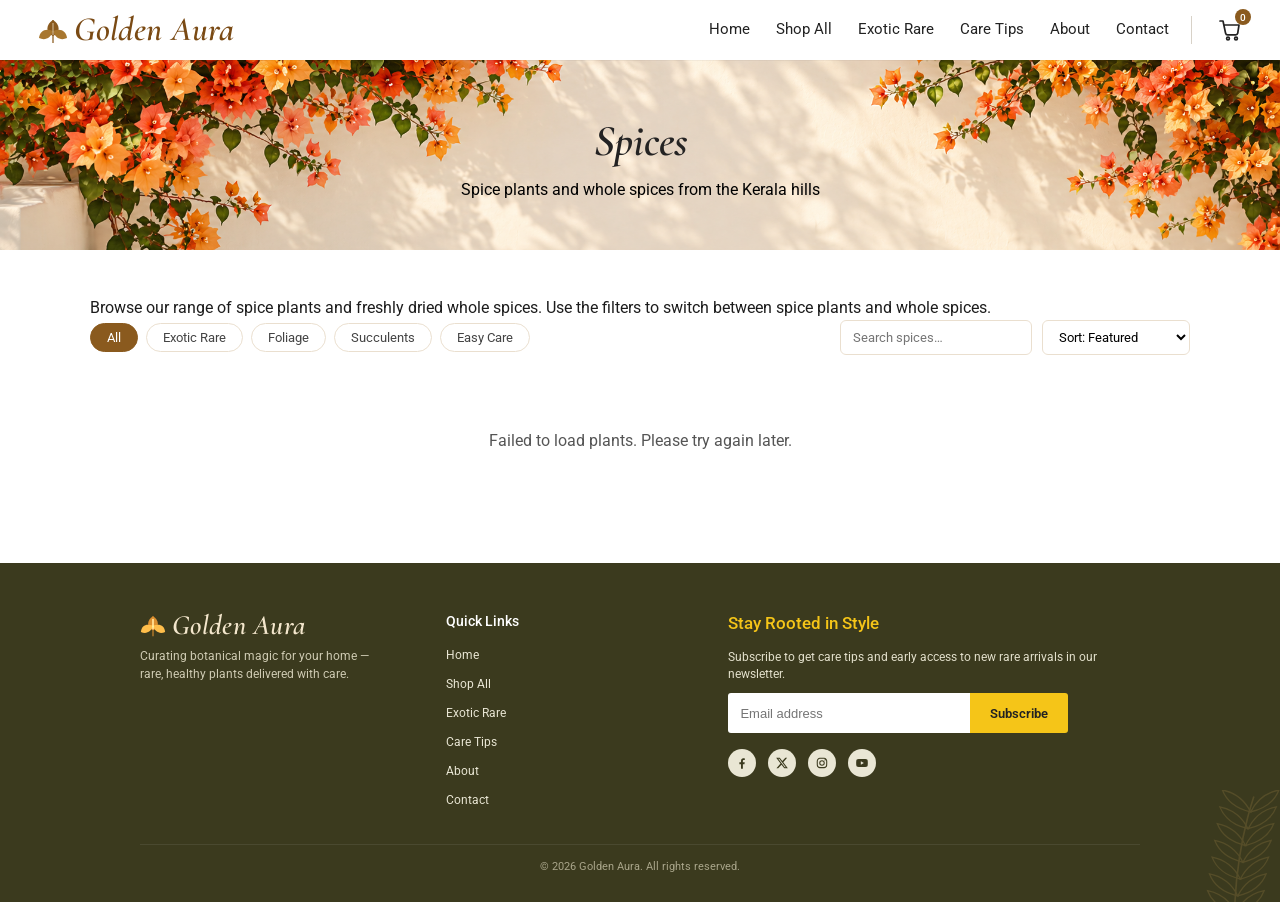
<file: frondend/spices.html>
<!DOCTYPE html>
<html lang="en">
<head>
  <meta charset="UTF-8">
  <meta name="viewport" content="width=device-width, initial-scale=1">

  <title>Spices | Golden Aura</title>
  <meta name="description" content="Spice plants and whole spices from Kerala — black pepper, cardamom, cloves, nutmeg, cinnamon, vanilla and more.">
  <meta name="theme-color" content="#31583b">

  <link rel="icon" href="images/favicon.svg">

  <link rel="preconnect" href="https://fonts.googleapis.com">
  <link rel="preconnect" href="https://fonts.gstatic.com" crossorigin>
  <link href="https://fonts.googleapis.com/css2?family=Cormorant+Infant:ital,wght@1,600&family=Roboto:wght@400;500;700&display=swap" rel="stylesheet">

  <link rel="stylesheet" href="./css/style.css">
</head>

<body>

  <header id="site-header"></header>

  <main>
    <section class="page-banner">
      <div>
        <h1>Spices</h1>
        <p>Spice plants and whole spices from the Kerala hills</p>
      </div>
    </section>

    <section class="section">
      <div class="container">
        <p class="veg-note">
          Browse our range of spice plants and freshly dried whole spices. Use the filters to switch between spice plants and whole spices.
        </p>

        <div class="toolbar">
          <div class="chips"></div>
          <div class="tools">
            <input type="search" id="search" placeholder="Search spices…" aria-label="Search">
            <select id="sort" aria-label="Sort">
              <option value="default">Sort: Featured</option>
              <option value="az">Name: A–Z</option>
              <option value="low">Price: Low to High</option>
              <option value="high">Price: High to Low</option>
            </select>
          </div>
        </div>

        <!-- ✅ FIXED: data-cat for category filtering -->
        <div class="grid" id="product-grid" data-cat="Spices"></div>
      </div>
    </section>
  </main>

  <footer id="site-footer"></footer>

  <script src="js/main.js"></script>
  <script src="js/animation.js"></script>
</body>
</html>
</file>
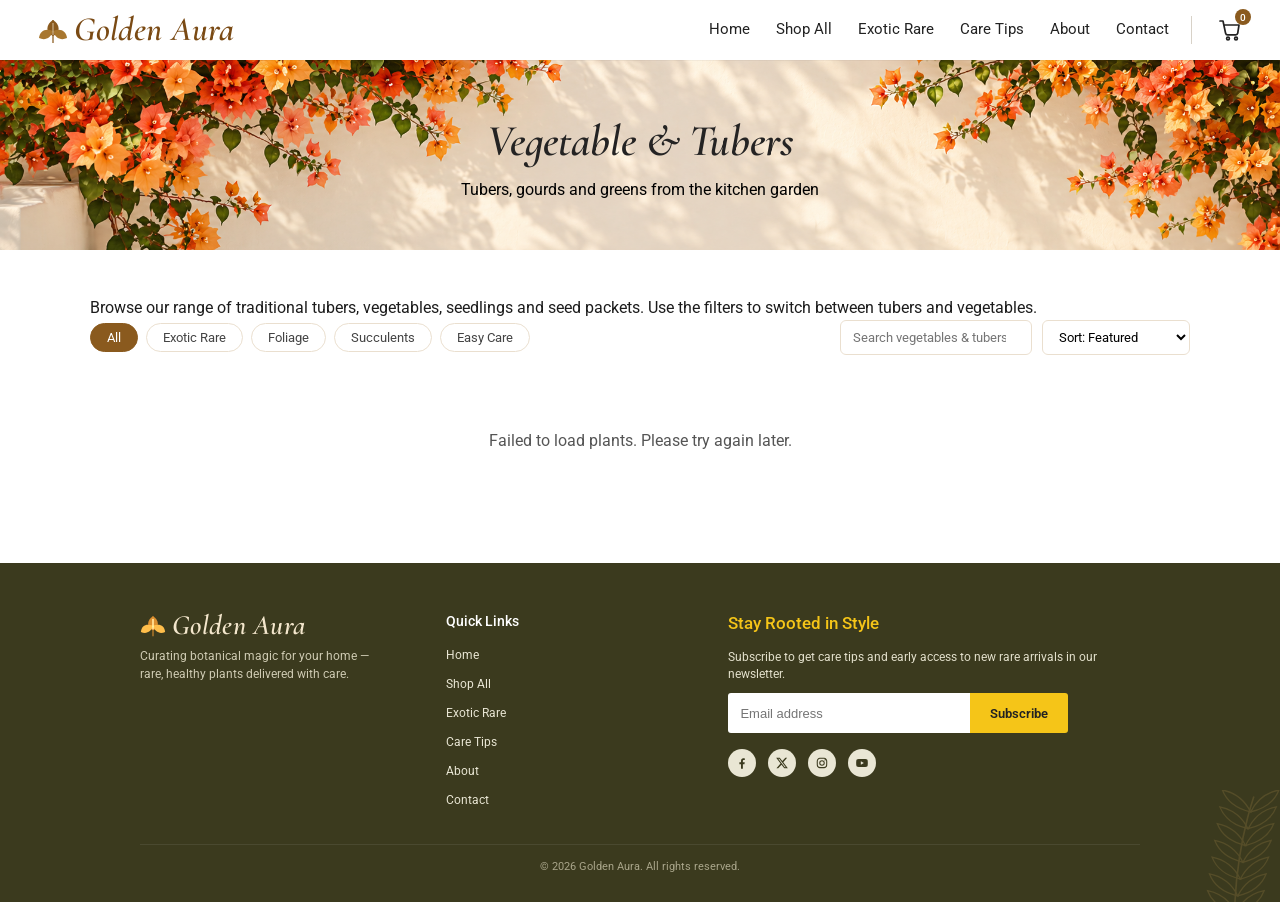
<file: frondend/vegatable.html>
<!DOCTYPE html>
<html lang="en">
<head>
  <meta charset="UTF-8">
  <meta name="viewport" content="width=device-width, initial-scale=1">

  <title>Vegetable &amp; Tubers | Golden Aura</title>
  <meta name="description" content="Fresh vegetables, tubers, seedlings and seeds — elephant foot yam, cassava, taro, okra, drumstick and more.">
  <meta name="theme-color" content="#31583b">

  <link rel="icon" href="images/favicon.svg">

  <link rel="preconnect" href="https://fonts.googleapis.com">
  <link rel="preconnect" href="https://fonts.gstatic.com" crossorigin>
  <link href="https://fonts.googleapis.com/css2?family=Cormorant+Infant:ital,wght@1,600&family=Roboto:wght@400;500;700&display=swap" rel="stylesheet">

  <link rel="stylesheet" href="./css/style.css">
</head>

<body>

  <header id="site-header"></header>

  <main>
    <section class="page-banner">
      <div>
        <h1>Vegetable &amp; Tubers</h1>
        <p>Tubers, gourds and greens from the kitchen garden</p>
      </div>
    </section>

    <section class="section">
      <div class="container">
        <p class="veg-note">
          Browse our range of traditional tubers, vegetables, seedlings and
          seed packets. Use the filters to switch between tubers and vegetables.
        </p>

        <div class="toolbar">
          <div class="chips"></div>
          <div class="tools">
            <input type="search" id="search" placeholder="Search vegetables &amp; tubers…" aria-label="Search">
            <select id="sort" aria-label="Sort">
              <option value="default">Sort: Featured</option>
              <option value="az">Name: A–Z</option>
              <option value="low">Price: Low to High</option>
              <option value="high">Price: High to Low</option>
            </select>
          </div>
        </div>

        <!-- ✅ FIXED: data-cat for category filtering -->
        <div class="grid" id="product-grid" data-cat="Vegetables & Tubers"></div>
      </div>
    </section>
  </main>

  <footer id="site-footer"></footer>

  <script src="js/main.js"></script>
  <script src="js/animation.js"></script>
</body>
</html>
</file>
<file: frondend/css/style.css>
/* ============ Golden Aura — shared styles ============ */

:root{
  --brown:#7a4a14;
  --brown-btn:#8a5a1e;
  --brown-dark:#6a3f10;
  --gold:#f5c518;
  --olive:#3b3a1e;
  --cream:#faf6ee;
  --border:#eadfcf;
  --border-strong:#c9b69b;
  --text:#1c1c1c;
  --muted:#555;
  --shadow:0 2px 10px rgba(122,74,20,.12);
}

*{box-sizing:border-box;margin:0;padding:0}
html{scroll-behavior:smooth}
body{
  font-family:'Roboto',Arial,sans-serif;
  color:var(--text);
  background:#fff;
  line-height:1.5;
  overflow-x:hidden;
}
img{max-width:100%;height:auto;display:block}
a{color:inherit;text-decoration:none}
button{font-family:inherit;cursor:pointer}
.container{width:min(1100px,92%);margin-inline:auto}

/* ---------- header ---------- */
.site-header{
  background:#fff;
  position:sticky;
  top:0;
  z-index:50;
  height:60px;
  box-shadow:0 1px 0 rgba(0,0,0,.04);
}
.header-inner{
  width:min(1240px,94%);
  height:100%;
  margin-inline:auto;
  display:flex;
  align-items:center;
  justify-content:space-between;
}
.logo{display:flex;align-items:center;gap:6px}
.logo img{width:30px;height:30px}
.logo span{
  font-family:'Cormorant Infant','Playfair Display',Georgia,serif;
  font-style:italic;
  font-weight:600;
  font-size:34px;
  color:var(--brown);
  letter-spacing:.3px;
  line-height:1;
}
.main-nav{display:flex;align-items:center;gap:26px}
.main-nav a.nav-link{
  font-size:15px;
  color:#222;
  padding:4px 0;
  border-bottom:1.5px solid transparent;
  transition:.2s;
}
.main-nav a.nav-link:hover,
.main-nav a.nav-link.active{color:var(--brown);border-color:var(--brown)}
.nav-divider{width:1px;height:28px;background:#d8d2c8;margin-left:-4px}
.cart-link{position:relative;display:flex;align-items:center;color:#222}
.cart-link svg{width:24px;height:24px}
.cart-badge{
  position:absolute;
  top:-9px;right:-9px;
  background:var(--brown-btn);
  color:#fff;
  font-size:10px;
  width:16px;height:16px;
  border-radius:50%;
  display:grid;
  place-items:center;
  font-weight:500;
}
.menu-toggle{
  display:none;
  padding:4px 8px;
  line-height:1;
  background:none;
  border:none;
  font-size:28px;
  color:var(--brown);
}

/* ---------- page banner (inner pages) ---------- */
.page-banner{
  height:190px;
  display:grid;
  place-items:center;
  text-align:center;
  background:url('../images/hero.png') center/cover;
}
.page-banner h1{
  font-family:'Cormorant Infant',Georgia,serif;
  font-style:italic;
  color:#242323;
  font-size:44px;
  font-weight:600;
}
.page-banner p{color:#000;margin-top:4px}

/* ---------- sections ---------- */
.section{position:relative;padding:46px 0 30px}
.section-title{
  font-size:25px;
  font-weight:600;
  color:var(--brown);
  text-align:center;
  margin-bottom:22px;
  letter-spacing:.2px;
}
.section-title.sm{font-size:23px;margin-bottom:2px}
.section-sub{text-align:center;font-size:13px;font-weight:500;margin-bottom:22px}

/* ---------- decorative leaves ---------- */
.leaf-deco{
  position:absolute;
  width:130px;
  opacity:1;
  pointer-events:none;
  filter:drop-shadow(0 6px 10px rgba(122,74,20,.25))
         drop-shadow(0 0 4px rgba(245,197,24,.6));
  transition:transform .25s ease, filter .25s ease;
  z-index:3;
}
.leaf-deco:hover{
  transform:scale(1.04) rotate(-1deg);
  filter:drop-shadow(0 10px 16px rgba(122,74,20,.4))
         drop-shadow(0 0 8px rgba(245,197,24,.9));
}
.leaf-deco.l{left:-4px;top:2px}
.leaf-deco.r{right:-4px;top:2px;transform:scaleX(-1)}
.leaf-deco.r:hover{transform:scaleX(-1) scale(1.04) rotate(1deg)}
.leaf-deco.bl{
  left:10px;bottom:-60px;width:110px;
  filter:drop-shadow(0 6px 10px rgba(122,74,20,.3))
         drop-shadow(0 0 6px rgba(245,197,24,.7));
}
.blob{
  position:absolute;
  left:30px;bottom:-70px;
  width:120px;height:120px;
  border-radius:50%;
  background:#f6eedd;
  z-index:0;
}

/* ---------- product cards ---------- */
.grid{
  display:grid;
  grid-template-columns:repeat(auto-fill,minmax(230px,1fr));
  gap:22px;
}
.grid.three{
  grid-template-columns:repeat(3,minmax(0,1fr));
  width:min(580px,94%);
  gap:22px;
  margin-inline:auto;
  max-width:none;
}
.featured-grid{
  display:grid;
  grid-template-columns:repeat(4,minmax(0,1fr));
  gap:20px;
  width:100%;
  max-width:none;
  margin:0;
  position:relative;
  z-index:1;
}

.card{
  background:#fff;
  border:2px solid var(--border-strong);
  border-radius:10px;
  padding:10px;
  box-shadow:0 3px 12px rgba(122,74,20,.15),
             0 0 0 1px rgba(255,255,255,.8) inset;
  transition:transform .2s, box-shadow .2s, border-color .2s;
  display:flex;
  flex-direction:column;
  position:relative;
}
.card:hover{
  transform:translateY(-4px);
  border-color:var(--brown-btn);
  box-shadow:0 10px 22px rgba(122,74,20,.25),
             0 0 0 2px rgba(245,197,24,.3);
}
.card::after{
  content:'';
  position:absolute;
  inset:4px;
  border-radius:7px;
  border:1px solid rgba(245,197,24,.25);
  pointer-events:none;
  opacity:0;
  transition:opacity .2s;
}
.card:hover::after{opacity:1}

.card-img{
  aspect-ratio:1/.83;
  border-radius:6px;
  overflow:hidden;
  background:#eee;
  border:1px solid rgba(200,180,150,.3);
}
.card-img img{
  width:100%;height:100% !important;
  object-fit:cover;
  transition:transform .3s;
}
.card:hover .card-img img{transform:scale(1.02)}

.card h3{font-size:13.5px;font-weight:700;margin:9px 0 3px;color:#111}
.card p.desc{font-size:10.5px;line-height:1.35;color:#222;margin-bottom:7px;flex:1}
.card .price{font-weight:700;font-size:13.5px;margin-bottom:8px}
.card-actions{display:flex;gap:7px}

.btn{
  display:inline-block;
  border-radius:6px;
  font-size:11.5px;
  padding:7px 4px;
  text-align:center;
  transition:.2s;
  border:1px solid var(--brown-btn);
  flex:1;
  font-weight:500;
}
.btn-fill{background:var(--brown-btn);color:#fff}
.btn-fill:hover{background:var(--brown-dark)}
.btn-line{background:#fff;color:var(--brown-btn)}
.btn-line:hover{background:var(--brown-btn);color:#fff}

.badge-tag{
  position:absolute;
  top:14px;left:14px;
  background:var(--brown-btn);
  color:#fff;
  font-size:10px;
  padding:2px 8px;
  border-radius:10px;
  z-index:4;
}
.card-img-wrap{position:relative}

/* larger cards on inner pages */
.grid .card h3{font-size:15px}
.grid .card p.desc{font-size:12.5px}
.grid .card .price{font-size:16px}
.grid .btn{font-size:13px;padding:9px 4px}

/* ---------- brand banner ---------- */
.brand-banner{
  position:relative;
  isolation:isolate;
  display:grid;
  place-items:center;
  width:100%;
  height:clamp(170px,22vw,260px);
  padding:18px clamp(12px,4vw,36px);
  overflow:hidden;
  background-color:#355a36;
  background-image:url('../images/banner.svg');
  background-repeat:no-repeat;
  background-size:cover;
  background-position:center;
  text-align:center;
}
.brand-panel{
  width:min(100%,700px);
  padding:clamp(8px,2vw,16px);
  overflow-wrap:anywhere;
}
.brand-panel img{width:34px;margin:0 auto 4px}
.brand-panel h2{
  font-family:'Cormorant Infant',Georgia,serif;
  font-style:italic;
  font-weight:600;
  font-size:clamp(1.8rem,4.5vw,3.125rem);
  color:var(--brown);
  line-height:1.1;
}
.brand-panel p{font-size:clamp(0.8rem,1.4vw,0.95rem);margin:6px 0 14px;color:#111}
.pill{
  display:inline-block;
  background:var(--brown-btn);
  color:#fff;
  padding:7px 28px;
  border-radius:20px;
  font-size:14px;
  border:none;
  transition:.2s;
}
.pill:hover{background:var(--brown-dark);transform:translateY(-1px)}

/* ---------- carousel (new arrivals) ---------- */
.carousel-wrap{width:100%;max-width:none;position:relative;margin-inline:auto}
.carousel{
  display:flex;
  gap:16px;
  width:100%;
  overflow-x:auto;
  scroll-snap-type:x mandatory;
  scroll-behavior:smooth;
  padding:4px 6px 16px;
  scrollbar-width:none;
}
.carousel::-webkit-scrollbar{display:none}
.carousel .card{
  flex:0 0 calc(25% - 12px);
  min-width:0;
  scroll-snap-align:start;
}
.car-btn{
  position:absolute;
  top:42%;
  width:34px;height:34px;
  border-radius:50%;
  border:1px solid var(--border);
  background:#fff;
  color:var(--brown);
  font-size:18px;
  box-shadow:var(--shadow);
  z-index:2;
}
.car-btn.prev{left:-14px}
.car-btn.next{right:-14px}
.center-btn{text-align:center;margin:8px 0 34px}
.btn-outline{
  display:inline-block;
  padding:6px 20px;
  border:1px solid var(--brown-btn);
  border-radius:5px;
  font-size:12px;
  color:#333;
  background:#fff;
  transition:.2s;
}
.btn-outline:hover{background:var(--brown-btn);color:#fff}

/* ============ FOOTER ============ */
.site-footer{
  background:var(--olive);
  color:#e9e6d4;
  padding:clamp(28px,5vw,48px) 0 clamp(18px,3vw,26px);
  position:relative;
  overflow:hidden;
  margin-top:30px;
}
.footer-grid{
  width:min(1000px,92%);
  margin-inline:auto;
  display:grid;
  grid-template-columns:1.1fr 1fr 1.7fr;
  gap:clamp(22px,4vw,40px);
}
.footer-grid h4{color:#fff;font-weight:500;font-size:14px;margin-bottom:12px}
.footer-grid h4.gold{color:var(--gold);font-size:17px;font-weight:500}
.footer-grid ul{padding:0;margin:0}
.footer-grid li{list-style:none;font-size:12px;margin-bottom:7px}
.footer-grid li a{display:inline-block;padding:2px 0;transition:color .2s,transform .2s}
.footer-grid li a:hover{color:var(--gold);transform:translateX(2px)}

.footer-about p{font-size:12px;color:#cfcbb3;margin-top:8px;max-width:240px}
.footer-about .logo{display:flex;align-items:center;gap:6px}
.footer-about .logo img{width:26px;height:26px}
.footer-about .logo span{color:#f3e6cc;font-size:28px}

.news p{font-size:11.5px;margin-bottom:10px;color:#e3e0cc}
.news form{display:flex;flex-wrap:wrap;max-width:340px;gap:0}
.news input{
  flex:1 1 160px;
  padding:10px 12px;
  border:none;
  font-size:13px;
  border-radius:3px 0 0 3px;
  outline:none;
  min-width:0;
}
.news button{
  background:var(--gold);
  color:#222;
  border:none;
  padding:0 20px;
  font-weight:600;
  font-size:13px;
  border-radius:0 3px 3px 0;
  min-height:40px;
  transition:background .2s;
}
.news button:hover{background:#ffd84a}
.news input:focus{outline:2px solid rgba(245,197,24,.55);outline-offset:-2px}

.social{display:flex;gap:12px;margin-top:16px;flex-wrap:wrap}
.social a{
  width:28px;height:28px;
  border-radius:50%;
  background:#e9e6d4;
  color:var(--olive);
  display:grid;
  place-items:center;
  transition:.2s;
}
.social a:hover{background:var(--gold)}
.social svg{width:14px;height:14px;fill:currentColor}

.copyright{
  width:min(1000px,92%);
  margin:clamp(18px,3vw,26px) auto 0;
  text-align:center;
  font-size:11px;
  color:#a9a58a;
  border-top:1px solid rgba(255,255,255,.08);
  padding-top:14px;
}
.footer-leaf{
  position:absolute;
  right:-6px;bottom:-30px;
  width:90px;
  opacity:.35;
  filter:invert(.75) sepia(1) saturate(2) hue-rotate(5deg);
  pointer-events:none;
}

/* ---------- shop controls ---------- */
.toolbar{
  display:flex;
  flex-wrap:wrap;
  gap:12px;
  justify-content:space-between;
  align-items:center;
  margin-bottom:24px;
}
.chips{display:flex;flex-wrap:wrap;gap:8px}
.chip{
  border:1px solid var(--border);
  background:#fff;
  padding:6px 16px;
  border-radius:20px;
  font-size:13px;
  color:#444;
  transition:.2s;
}
.chip:hover,.chip.active{
  background:var(--brown-btn);
  color:#fff;
  border-color:var(--brown-btn);
}
.tools{display:flex;gap:10px}
.tools input,
.tools select{
  padding:8px 12px;
  border:1px solid var(--border);
  border-radius:6px;
  font-size:13px;
  font-family:inherit;
  outline:none;
  background:#fff;
}
.tools input:focus,
.tools select:focus{border-color:var(--brown-btn)}
.empty{text-align:center;color:var(--muted);padding:50px 0}

/* ---------- product detail ---------- */
.detail{
  display:grid;
  grid-template-columns:1fr 1fr;
  gap:44px;
  align-items:start;
  padding:44px 0;
}
.detail-img{
  border-radius:12px;
  overflow:hidden;
  box-shadow:var(--shadow);
  border:1px solid var(--border);
}
.detail h1{font-size:30px;color:var(--brown);margin-bottom:6px}
.detail .price{font-size:26px;font-weight:700;margin:10px 0}
.detail p{color:#333;margin-bottom:14px}
.meta{list-style:none;margin:16px 0;display:grid;gap:8px}
.meta li{font-size:14px;display:flex;gap:10px}
.meta b{min-width:110px;color:var(--brown)}
.qty{display:flex;align-items:center;gap:0;margin:18px 0}
.qty button{width:36px;height:36px;border:1px solid var(--border);background:#fff;font-size:18px}
.qty input{
  width:50px;height:36px;
  text-align:center;
  border:1px solid var(--border);
  border-left:none;
  border-right:none;
  font-size:15px;
}
.detail .btn{font-size:15px;padding:12px 28px;flex:none}
.crumbs{font-size:13px;color:var(--muted);padding-top:20px}
.crumbs a:hover{color:var(--brown)}

/* ---------- cart ---------- */
.cart-wrap{
  display:grid;
  grid-template-columns:1.8fr 1fr;
  gap:30px;
  padding:40px 0;
  align-items:start;
}
.cart-item{
  display:grid;
  grid-template-columns:90px 1fr auto;
  gap:16px;
  align-items:center;
  padding:14px;
  border:2px solid var(--border-strong);
  border-radius:8px;
  margin-bottom:12px;
  background:#fff;
  box-shadow:var(--shadow);
}
.cart-item img{width:90px;height:90px !important;object-fit:cover;border-radius:6px}
.cart-item h3{font-size:15px}
.cart-item .rm{
  background:none;
  border:none;
  color:#a33;
  font-size:12px;
  margin-top:6px;
  text-decoration:underline;
}
.cart-item .qty{margin:8px 0 0}
.summary{
  border:2px solid var(--border-strong);
  border-radius:8px;
  padding:22px;
  background:var(--cream);
  position:sticky;
  top:80px;
}
.summary h3{color:var(--brown);margin-bottom:14px}
.summary .row{display:flex;justify-content:space-between;font-size:14px;margin-bottom:10px}
.summary .row.total{
  font-weight:700;
  font-size:17px;
  border-top:1px solid var(--border);
  padding-top:12px;
  margin-top:6px;
}
.summary .btn{width:100%;margin-top:12px;font-size:14px;padding:11px}

/* ---------- care tips ---------- */
.tips{
  display:grid;
  grid-template-columns:repeat(auto-fit,minmax(230px,1fr));
  gap:20px;
  margin-bottom:40px;
}
.tip{
  background:var(--cream);
  border:2px solid var(--border-strong);
  border-radius:10px;
  padding:22px;
  text-align:center;
}
.tip .ico{font-size:34px;margin-bottom:6px}
.tip h3{color:var(--brown);margin-bottom:6px;font-size:17px}
.tip p{font-size:13.5px;color:#444}
.acc{max-width:800px;margin:0 auto}
.acc-item{
  border:2px solid var(--border-strong);
  border-radius:8px;
  margin-bottom:10px;
  overflow:hidden;
  background:#fff;
}
.acc-q{
  width:100%;
  text-align:left;
  background:#fff;
  border:none;
  padding:15px 18px;
  font-size:15px;
  font-weight:500;
  color:var(--brown);
  display:flex;
  justify-content:space-between;
  align-items:center;
}
.acc-q::after{content:'+';font-size:20px;transition:.2s}
.acc-item.open .acc-q::after{content:'–'}
.acc-a{
  max-height:0;
  overflow:hidden;
  transition:max-height .3s;
  padding:0 18px;
  font-size:14px;
  color:#444;
}
.acc-item.open .acc-a{max-height:220px;padding-bottom:16px}

/* ---------- about / contact ---------- */
.about{
  display:grid;
  grid-template-columns:1fr 1fr;
  gap:40px;
  align-items:center;
  padding:46px 0;
}
.about img{border-radius:12px;box-shadow:var(--shadow);border:1px solid var(--border)}
.about h2{color:var(--brown);font-size:28px;margin-bottom:10px}
.about p{margin-bottom:12px;color:#333}
.stats{
  display:grid;
  grid-template-columns:repeat(4,1fr);
  gap:16px;
  text-align:center;
  background:var(--cream);
  border-radius:10px;
  padding:26px;
  margin-bottom:20px;
  border:1px solid var(--border);
}
.stats b{display:block;font-size:28px;color:var(--brown)}
.stats span{font-size:13px;color:#555}

.contact{
  display:grid;
  grid-template-columns:1fr 1.3fr;
  gap:36px;
  padding:46px 0;
}
.contact-info{
  background:var(--olive);
  color:#efe9d2;
  border-radius:10px;
  padding:30px;
}
.contact-info h3{color:var(--gold);margin-bottom:14px}
.contact-info p{margin-bottom:12px;font-size:14px}
form.cform{display:grid;gap:14px}
.cform label{font-size:13px;font-weight:500;display:block;margin-bottom:4px}
.cform input,
.cform textarea,
.cform select{
  width:100%;
  padding:11px 12px;
  border:1px solid var(--border);
  border-radius:6px;
  font-family:inherit;
  font-size:14px;
  outline:none;
}
.cform input:focus,
.cform textarea:focus{border-color:var(--brown-btn)}
.cform .err{color:#b3261e;font-size:12px;min-height:14px}
.cform .btn{flex:none;font-size:15px;padding:12px}

/* ---------- toast ---------- */
.toast{
  position:fixed;
  bottom:24px;left:50%;
  transform:translate(-50%,40px);
  background:var(--brown-btn);
  color:#fff;
  padding:11px 22px;
  border-radius:24px;
  font-size:14px;
  opacity:0;
  transition:.3s;
  z-index:99;
  pointer-events:none;
  box-shadow:0 4px 14px rgba(0,0,0,.25);
}
.toast.show{opacity:1;transform:translate(-50%,0)}

/* ==========================================================
   HERO — full 100vh, no white veil, text left-aligned
   Desktop image:  ../images/flower.png
   Mobile image:   ../images/flower2.png
========================================================== */
.hero-photo{
  position:relative;
  display:flex;
  align-items:center;
  justify-content:flex-start;
  text-align:left;

  width:100%;
  height:100vh;
  min-height:100vh;
  padding:clamp(28px,5vw,64px) clamp(20px,8vw,110px);

  overflow:hidden;
  background-color:#f5eee5;
  background-image:url('../images/flower.png');
  background-repeat:no-repeat;
  background-size:cover;
  background-position:center center;
}

/* Text shadow instead of veil for legibility */
.hero-content{
  position:relative;
  z-index:1;
  width:min(100%,560px);
  max-width:560px;
  min-width:0;
  color:#1c1c1c;
  text-align:left;
}
.hero-tagline{
  display:inline-block;
  margin-bottom:20px;
  font-size:12px;
  font-weight:700;
  letter-spacing:4px;
  color:var(--brown);
  text-shadow:0 1px 2px rgba(255,255,255,.9), 0 0 8px rgba(255,255,255,.8);
}
.hero-content h1{
  margin:0 0 22px;
  font-family:Georgia,'Times New Roman',serif;
  font-size:clamp(2rem,5vw,4.75rem);
  font-weight:500;
  line-height:1.08;
  letter-spacing:-1.5px;
  color:#2b1a08;
  overflow-wrap:anywhere;
  text-shadow:0 1px 2px rgba(255,255,255,.9), 0 0 14px rgba(255,255,255,.85);
}
.hero-content p{
  width:min(100%,440px);
  margin:0 0 32px;
  font-size:clamp(.9rem,1.4vw,1.0625rem);
  line-height:1.65;
  color:#2a2a2a;
  text-shadow:0 1px 2px rgba(255,255,255,.9), 0 0 10px rgba(255,255,255,.8);
}
.hero-btn{
  display:inline-block;
  max-width:100%;
  padding:15px 30px;
  border:1px solid #fff;
  border-radius:4px;
  background:#365b37;
  color:#fff;
  font-size:14px;
  font-weight:600;
  transition:background .3s,transform .3s;
}
.hero-btn:hover{background:#27452a;transform:translateY(-2px)}

/* Short variant for inner pages — still full 100vh */
.hero-photo.small{
  height:100vh;
  min-height:100vh;
  padding-block:clamp(22px,3vw,40px);
}

/* ==========================================================
   RESPONSIVE
========================================================== */

/* Large screens */
@media (min-width:1400px){
  .container{width:min(1240px,92%)}
  .featured-grid{grid-template-columns:repeat(5,minmax(0,1fr))}
  .carousel-wrap{width:min(1000px,96%)}
}

/* Small laptops */
@media (max-width:1024px){
  .main-nav{gap:18px}
  .leaf-deco{width:100px}
  .leaf-deco.bl{width:90px}
  .detail{gap:30px}
}

/* Tablets and under */
@media (max-width:860px){
  .menu-toggle{display:block}
  .main-nav{
    position:absolute;
    top:60px;left:0;right:0;
    background:#fff;
    flex-direction:column;
    align-items:flex-start;
    padding:16px 5%;
    gap:14px;
    box-shadow:0 8px 14px rgba(0,0,0,.08);
    display:none;
    max-height:calc(100vh - 60px);
    overflow-y:auto;
  }
  .main-nav.open{display:flex}
  .main-nav a.nav-link{padding:8px 0;width:100%;font-size:16px}
  .nav-divider{display:none}
  .header-inner{position:relative}

  .detail,
  .about,
  .contact,
  .cart-wrap{grid-template-columns:1fr}

  .stats{grid-template-columns:repeat(2,1fr)}

  .section{padding:36px 0 24px}
  .page-banner{height:160px;padding:0 5%}
  .page-banner h1{font-size:36px}

  .featured-grid{grid-template-columns:repeat(3,minmax(0,1fr));gap:14px}

  .brand-banner{height:clamp(175px,25vw,230px)}
  .toolbar{flex-direction:column;align-items:stretch}
  .tools{width:100%}
  .tools input{flex:1;min-width:0}

  .summary{position:static}
  .detail{padding:28px 0}
  .detail h1{font-size:26px}
  .about{padding:32px 0}
  .contact{padding:32px 0}
  .acc-item.open .acc-a{max-height:400px}
  .car-btn.prev{left:-6px}
  .car-btn.next{right:-6px}

  /* Full 100vh hero — text left-aligned, no veil */
  .hero-photo{
    height:100vh;
    min-height:100vh;
    padding:60px 7% 64px;
    align-items:center;
    justify-content:flex-start;
    text-align:left;
    background-position:55% center;
  }
  .hero-content{width:min(100%,500px);max-width:500px;text-align:left}
  .hero-content h1{
    font-size:clamp(2rem,5.5vw,3rem);
    letter-spacing:-.5px;
    margin-bottom:14px;
  }
  .hero-content p{margin-bottom:20px}

  /* Footer: two columns */
  .footer-grid{grid-template-columns:1fr 1fr}
  .news{grid-column:1 / -1}
}

/* ==========================================================
   BIG PHONES / SMALL TABLETS (≤768px)
   Banner uses hero2.png here — this is the responsive switch
========================================================== */
@media (max-width:768px){

  /* Banner switches to hero2.png */
  .page-banner{
    background-image:url('../images/hero2.png');
    background-position:center center;
    background-size:cover;
  }

  .hero-photo{
    height:100vh;
    min-height:100vh;
    align-items:center;
    justify-content:flex-start;
    text-align:left;
    padding:50px 6% 56px;
    background-image:url('../images/flower2.png');
    background-position:center center;
    background-size:cover;
  }
  .hero-content{
    max-width:min(100%,520px);
    margin-right:auto;
    margin-left:0;
    text-align:left;
  }
  .hero-content h1{font-size:clamp(1.9rem,6vw,3rem);letter-spacing:-.5px}
  .hero-content p{font-size:clamp(.9rem,1.6vw,1rem);margin-bottom:22px;color:#222}
  .hero-btn{padding:13px 26px;font-size:13.5px}
}

/* Phones (≤620px) — still 100vh with flower2.png, text left */
@media (max-width:620px){
  .header-inner{width:92%}
  .logo span{font-size:26px}
  .logo img{width:26px;height:26px}

  .page-banner{
    height:140px;
    background-image:url('../images/hero2.png');
    background-position:center center;
    background-size:cover;
  }
  .page-banner h1{font-size:30px}
  .page-banner p{font-size:14px}

  .section-title{font-size:21px;margin-bottom:18px;padding:0 4%}
  .section-sub{padding:0 4%}

  .featured-grid{
    grid-template-columns:minmax(0,1fr);
    gap:16px;
    width:100%;
  }
  .featured-grid > *{width:100%;min-width:0}
  .featured-grid .card{width:100%;padding:12px}
  .featured-grid .card-img{width:100%;aspect-ratio:4/3}
  .featured-grid .card h3{font-size:16px}
  .featured-grid .card p.desc{font-size:13px}
  .featured-grid .card .price{font-size:15px}
  .featured-grid .card .btn{font-size:13px;padding:10px}

  .grid{grid-template-columns:repeat(auto-fill,minmax(200px,1fr));gap:16px}
  .grid.three{grid-template-columns:1fr;width:min(340px,92%)}

  .card h3{font-size:15px}
  .card p.desc{font-size:12.5px}
  .card .price{font-size:15px}
  .btn{font-size:13px;padding:10px 4px}

  .brand-banner{height:180px;padding:14px 12px}
  .brand-panel{padding:8px}
  .brand-panel h2{font-size:clamp(1.7rem,7vw,2.2rem)}
  .brand-panel p{margin-bottom:10px;line-height:1.4}
  .brand-panel .pill{padding:7px 18px;font-size:13px}

  /* Carousel: one card visible */
  .carousel{gap:0;padding-inline:0}
  .carousel .card{
    flex:0 0 100%;
    width:100%;
    min-width:100%;
    max-width:100%;
    scroll-snap-align:start;
  }
  .car-btn{display:none}

  .toolbar .chips{
    flex-wrap:nowrap;
    overflow-x:auto;
    padding-bottom:6px;
    scrollbar-width:none;
    margin-inline:-4%;
    padding-inline:4%;
    max-width:calc(100% + 8%);
  }
  .toolbar .chips::-webkit-scrollbar{display:none}
  .chip{white-space:nowrap;flex:none}
  .toolbar > *{min-width:0}

  .tools{flex-direction:column}
  .tools select,
  .tools input{width:100%;font-size:16px}

  .detail{grid-template-columns:1fr;gap:20px}
  .meta li{flex-direction:column;gap:0}
  .meta b{min-width:0}
  .detail .btn{width:100%}

  .cart-item{grid-template-columns:70px 1fr;gap:12px;padding:12px}
  .cart-item img{width:70px;height:70px !important}
  .cart-item > div:last-child{grid-column:1 / -1}

  .stats{grid-template-columns:1fr 1fr;padding:18px;gap:12px}
  .stats b{font-size:24px}

  .contact-info{padding:22px}
  .cform input,
  .cform textarea,
  .cform select{font-size:16px}

  .tips{grid-template-columns:1fr}
  .acc-q{font-size:14px;padding:13px 14px}

  .toast{width:calc(100% - 32px);text-align:center;bottom:16px}

  /* Hero: full 100vh with flower2.png on phones, text left */
  .hero-photo{
    height:100vh;
    min-height:100vh;
    padding:28px 20px;
    align-items:center;
    justify-content:flex-start;
    text-align:left;
    background-image:url('../images/flower2.png');
    background-position:center center;
    background-size:cover;
  }
  .hero-content{
    width:min(100%,440px);
    max-width:100%;
    margin:0;
    text-align:left;
  }
  .hero-tagline{margin-bottom:10px;font-size:10px;letter-spacing:2.5px}
  .hero-content h1{
    font-size:clamp(1.9rem,8vw,2.7rem);
    line-height:1.1;
    letter-spacing:-.5px;
    margin-bottom:12px;
  }
  .hero-content p{
    max-width:100%;
    font-size:.9rem;
    line-height:1.55;
    margin-bottom:18px;
  }
  .hero-btn{max-width:100%;padding:12px 20px;white-space:normal}

  .hero-photo.small{height:100vh;min-height:100vh}

  /* Leaves off on phones */
  .leaf-deco{display:none;filter:none}

  /* Footer stacked */
  .site-footer{padding:30px 0 18px;max-width:100%}
  .footer-grid{grid-template-columns:1fr;gap:22px;text-align:left}
  .news{grid-column:auto}
  .footer-about p{max-width:none;font-size:13px}
  .footer-grid h4{font-size:15px;margin-bottom:10px}
  .footer-grid h4.gold{font-size:16px}
  .footer-grid li{font-size:13.5px;margin-bottom:4px}
  .news p{font-size:13px}

  /* ==========================================================
     FIXED: newsletter form is now fully responsive on phones.
     The input and button stack vertically, full width, with
     proper rounded corners and no overflow.
  ========================================================== */
  .news form{
    display:flex;
    flex-direction:column;
    gap:10px;
    max-width:100%;
    width:100%;
  }
  .news input{
    width:100%;
    flex:1 1 auto;
    border-radius:6px;
    padding:12px 14px;
    font-size:16px; /* prevents iOS zoom on focus */
    min-width:0;
  }
  .news button{
    width:100%;
    border-radius:6px;
    padding:12px 20px;
    min-height:46px;
    font-size:14px;
  }

  .social{margin-top:14px}
  .social a{width:34px;height:34px}
  .social svg{width:16px;height:16px}
  .copyright{font-size:12px;padding-top:16px;margin-top:20px}
  .footer-leaf{width:70px;bottom:-20px}

  .page-banner{
    max-width:100%;
    background-image:url('../images/hero2.png');
    background-position:center center;
    background-size:cover;
  }
}

/* Small phones (≤420px) */
@media (max-width:420px){
  .featured-section .container,
  .arrivals-section .container{padding-inline:10px}
  .featured-grid{gap:12px}
  .carousel .card{flex-basis:100%;min-width:100%}
}

/* Very small phones (≤380px) */
@media (max-width:380px){
  .grid{grid-template-columns:1fr}
  .hero-photo{
    height:100vh;
    min-height:100vh;
    padding-inline:16px;
    justify-content:flex-start;
    text-align:left;
  }
  .hero-tagline{font-size:10px;letter-spacing:3px}
  .hero-content h1{font-size:clamp(1.7rem,8.5vw,2rem)}
  .hero-content p{font-size:.85rem}
  .hero-btn{padding:13px 20px;width:100%;text-align:center}
  .brand-panel h2{font-size:30px}
  .stats{grid-template-columns:1fr}
  .footer-about .logo span{font-size:24px}
}

/* Short landscape — still 100vh, left-aligned */
@media (max-height:480px) and (orientation:landscape){
  .hero-photo{
    height:100vh;
    min-height:100vh;
    align-items:center;
    justify-content:flex-start;
    text-align:left;
    padding-block:22px;
  }
}

/* Motion / hover preferences */
@media (prefers-reduced-motion:reduce){
  *{scroll-behavior:auto !important;transition:none !important}
}
@media (hover:none){
  .card:hover{transform:none}
  .leaf-deco:hover{transform:none}
  .leaf-deco.r:hover{transform:scaleX(-1)}
}

/* ==========================================================
   PREMIUM ANIMATIONS & MICRO-INTERACTIONS
   Added on top of base styles. All respect prefers-reduced-motion.
========================================================== */

/* ---------- shared easing tokens ---------- */
:root {
  --ease-out-soft: cubic-bezier(.22, 1, .36, 1);
  --ease-in-out-soft: cubic-bezier(.65, 0, .35, 1);
  --dur-fast: 220ms;
  --dur-mid: 420ms;
  --dur-slow: 700ms;
}

/* ==========================================================
   KEYFRAMES
========================================================== */

@keyframes ga-fade-up {
  from {
    opacity: 0;
    transform: translate3d(0, 24px, 0);
  }
  to {
    opacity: 1;
    transform: translate3d(0, 0, 0);
  }
}

@keyframes ga-fade-in {
  from { opacity: 0; }
  to   { opacity: 1; }
}

@keyframes ga-slide-down {
  from {
    opacity: 0;
    transform: translate3d(0, -10px, 0);
  }
  to {
    opacity: 1;
    transform: translate3d(0, 0, 0);
  }
}

@keyframes ga-shimmer {
  0%   { background-position: -160% 0; }
  100% { background-position: 260% 0; }
}

@keyframes ga-pulse-badge {
  0%   { transform: scale(1); }
  45%  { transform: scale(1.35); }
  100% { transform: scale(1); }
}

@keyframes ga-soft-float {
  0%, 100% { transform: translateY(0); }
  50%      { transform: translateY(-6px); }
}

/* ==========================================================
   HERO — staggered intro on page load
========================================================== */

.hero-photo .hero-tagline,
.hero-photo .hero-content h1,
.hero-photo .hero-content p,
.hero-photo .hero-btn {
  opacity: 0;
  transform: translate3d(0, 22px, 0);
  animation: ga-fade-up var(--dur-slow) var(--ease-out-soft) forwards;
  will-change: opacity, transform;
}

.hero-photo .hero-tagline       { animation-delay: 120ms; }
.hero-photo .hero-content h1    { animation-delay: 260ms; }
.hero-photo .hero-content p     { animation-delay: 400ms; }
.hero-photo .hero-btn           { animation-delay: 540ms; }

/* Reset will-change once animation ends for perf */
.hero-photo .hero-tagline,
.hero-photo .hero-content h1,
.hero-photo .hero-content p,
.hero-photo .hero-btn {
  animation-fill-mode: both;
}

/* ==========================================================
   PAGE BANNER (inner pages) — gentle fade for the title
========================================================== */

.page-banner h1,
.page-banner p {
  animation: ga-fade-up 650ms var(--ease-out-soft) both;
}
.page-banner p { animation-delay: 120ms; }

/* ==========================================================
   SCROLL REVEAL — elements fade + rise as they enter view
   .reveal is added by JS; .is-visible is added when in view.
========================================================== */

.reveal {
  opacity: 0;
  transform: translate3d(0, 26px, 0);
  transition:
    opacity 700ms var(--ease-out-soft),
    transform 700ms var(--ease-out-soft);
  will-change: opacity, transform;
}

.reveal.is-visible {
  opacity: 1;
  transform: translate3d(0, 0, 0);
}

/* Stagger children inside a reveal group */
.reveal-stagger > * {
  opacity: 0;
  transform: translate3d(0, 22px, 0);
  transition:
    opacity 650ms var(--ease-out-soft),
    transform 650ms var(--ease-out-soft);
}

.reveal-stagger.is-visible > * {
  opacity: 1;
  transform: translate3d(0, 0, 0);
}

/* Stagger delays for up to 8 items */
.reveal-stagger.is-visible > *:nth-child(1) { transition-delay: 0ms; }
.reveal-stagger.is-visible > *:nth-child(2) { transition-delay: 80ms; }
.reveal-stagger.is-visible > *:nth-child(3) { transition-delay: 160ms; }
.reveal-stagger.is-visible > *:nth-child(4) { transition-delay: 240ms; }
.reveal-stagger.is-visible > *:nth-child(5) { transition-delay: 320ms; }
.reveal-stagger.is-visible > *:nth-child(6) { transition-delay: 400ms; }
.reveal-stagger.is-visible > *:nth-child(7) { transition-delay: 480ms; }
.reveal-stagger.is-visible > *:nth-child(8) { transition-delay: 560ms; }

/* Section titles get an underline that draws in */
.section-title {
  position: relative;
  padding-bottom: 8px;
}

.section-title::after {
  content: '';
  position: absolute;
  left: 50%;
  bottom: 0;
  width: 0;
  height: 2px;
  background: linear-gradient(
    90deg,
    transparent 0%,
    var(--brown-btn) 50%,
    transparent 100%
  );
  transform: translateX(-50%);
  transition: width 900ms var(--ease-out-soft) 120ms;
}

.reveal.is-visible .section-title::after,
.section-title.is-visible::after {
  width: 90px;
}

/* ==========================================================
   CARD — premium hover lift + reveal integration
========================================================== */

.card {
  transition:
    transform 380ms var(--ease-out-soft),
    box-shadow 380ms var(--ease-out-soft),
    border-color 380ms var(--ease-out-soft);
}

.card:hover {
  transform: translateY(-6px) scale(1.008);
  box-shadow:
    0 18px 38px rgba(122, 74, 20, .22),
    0 4px 10px rgba(122, 74, 20, .12),
    0 0 0 2px rgba(245, 197, 24, .35);
}

.card-img img {
  transition: transform 900ms var(--ease-out-soft),
              filter 500ms var(--ease-out-soft);
}

.card:hover .card-img img {
  transform: scale(1.06);
  filter: saturate(1.05);
}

/* Badge floats subtly */
.badge-tag {
  animation: ga-soft-float 3.4s ease-in-out infinite;
}

/* ==========================================================
   BUTTONS — satisfying hover + press
========================================================== */

.btn,
.hero-btn,
.pill,
.btn-outline {
  position: relative;
  transition:
    background-color 260ms var(--ease-out-soft),
    color 260ms var(--ease-out-soft),
    transform 220ms var(--ease-out-soft),
    box-shadow 260ms var(--ease-out-soft),
    border-color 260ms var(--ease-out-soft);
  will-change: transform;
}

.btn:hover,
.btn-outline:hover,
.pill:hover {
  transform: translateY(-1px);
  box-shadow: 0 6px 16px rgba(122, 74, 20, .18);
}

.btn:active,
.hero-btn:active,
.pill:active,
.btn-outline:active {
  transform: translateY(0) scale(.98);
  transition-duration: 90ms;
}

.hero-btn:hover {
  transform: translateY(-2px);
  box-shadow: 0 10px 24px rgba(54, 91, 55, .32);
}

/* Soft sheen sweep on primary filled buttons */
.btn-fill::before,
.hero-btn::before {
  content: '';
  position: absolute;
  inset: 0;
  border-radius: inherit;
  background: linear-gradient(
    120deg,
    transparent 30%,
    rgba(255, 255, 255, .28) 50%,
    transparent 70%
  );
  transform: translateX(-100%);
  transition: transform 700ms var(--ease-out-soft);
  pointer-events: none;
  overflow: hidden;
}

.btn-fill:hover::before,
.hero-btn:hover::before {
  transform: translateX(100%);
}

/* ==========================================================
   BRAND BANNER — golden shimmer on the wordmark
========================================================== */

.brand-panel h2 {
  background-image: linear-gradient(
    100deg,
    var(--brown) 0%,
    var(--brown) 35%,
    #f3c861 50%,
    var(--brown) 65%,
    var(--brown) 100%
  );
  background-size: 220% 100%;
  background-position: -160% 0;
  -webkit-background-clip: text;
  background-clip: text;
  color: transparent;
  -webkit-text-fill-color: transparent;
  animation: ga-shimmer 6.5s ease-in-out infinite;
}

/* ==========================================================
   NAV — animated underline on desktop links
========================================================== */

@media (min-width: 861px) {
  .main-nav a.nav-link {
    position: relative;
  }

  .main-nav a.nav-link::after {
    content: '';
    position: absolute;
    left: 0;
    bottom: -2px;
    height: 1.5px;
    width: 0;
    background: var(--brown);
    transition: width 300ms var(--ease-out-soft);
  }

  .main-nav a.nav-link:hover::after,
  .main-nav a.nav-link.active::after {
    width: 100%;
  }
}

/* Mobile dropdown slides in */
@media (max-width: 860px) {
  .main-nav.open {
    animation: ga-slide-down 280ms var(--ease-out-soft) both;
  }
}

/* ==========================================================
   CART BADGE — pulse when the count changes
   (.bump class is added by JS on change; harmless if unused)
========================================================== */

.cart-badge.bump {
  animation: ga-pulse-badge 480ms var(--ease-out-soft);
}

/* ==========================================================
   ACCORDION — smooth fade for answer text
========================================================== */

.acc-item .acc-a {
  transition:
    max-height 420ms var(--ease-out-soft),
    padding-bottom 420ms var(--ease-out-soft),
    opacity 380ms var(--ease-out-soft) 60ms;
  opacity: 0;
}

.acc-item.open .acc-a {
  opacity: 1;
}

/* ==========================================================
   TOAST — springy entry
========================================================== */

.toast {
  transition:
    opacity 320ms var(--ease-out-soft),
    transform 420ms var(--ease-out-soft);
}

.toast.show {
  transform: translate(-50%, 0) scale(1);
  animation: ga-fade-in 320ms var(--ease-out-soft) both;
}

/* ==========================================================
   CAROUSEL — smooth scroll polish
========================================================== */

.carousel {
  scroll-behavior: smooth;
  -webkit-overflow-scrolling: touch;
  overscroll-behavior-x: contain;
}

.carousel .card {
  transition:
    transform 380ms var(--ease-out-soft),
    box-shadow 380ms var(--ease-out-soft),
    border-color 380ms var(--ease-out-soft),
    opacity 500ms var(--ease-out-soft);
}

/* ==========================================================
   IMAGES — soft fade-in as they load
========================================================== */

.card-img img,
.detail-img img,
.cart-item img {
  animation: ga-fade-in 600ms var(--ease-out-soft) both;
}

/* ==========================================================
   STATS — subtle number glow on reveal
========================================================== */

.stats b {
  transition: color 400ms var(--ease-out-soft),
              text-shadow 400ms var(--ease-out-soft);
}

.reveal.is-visible .stats b {
  text-shadow: 0 0 20px rgba(245, 197, 24, .28);
}

/* ==========================================================
   FOCUS STATES — accessible and elegant
========================================================== */

a:focus-visible,
button:focus-visible,
input:focus-visible,
select:focus-visible,
textarea:focus-visible {
  outline: 2px solid var(--gold);
  outline-offset: 3px;
  border-radius: 4px;
}

/* ==========================================================
   REDUCED MOTION — turn everything off gracefully
========================================================== */

@media (prefers-reduced-motion: reduce) {
  *,
  *::before,
  *::after {
    animation-duration: 0.001ms !important;
    animation-iteration-count: 1 !important;
    transition-duration: 0.001ms !important;
    scroll-behavior: auto !important;
  }

  .hero-photo .hero-tagline,
  .hero-photo .hero-content h1,
  .hero-photo .hero-content p,
  .hero-photo .hero-btn,
  .reveal,
  .reveal-stagger > * {
    opacity: 1 !important;
    transform: none !important;
  }

  .section-title::after {
    width: 90px;
  }
}
</file>
